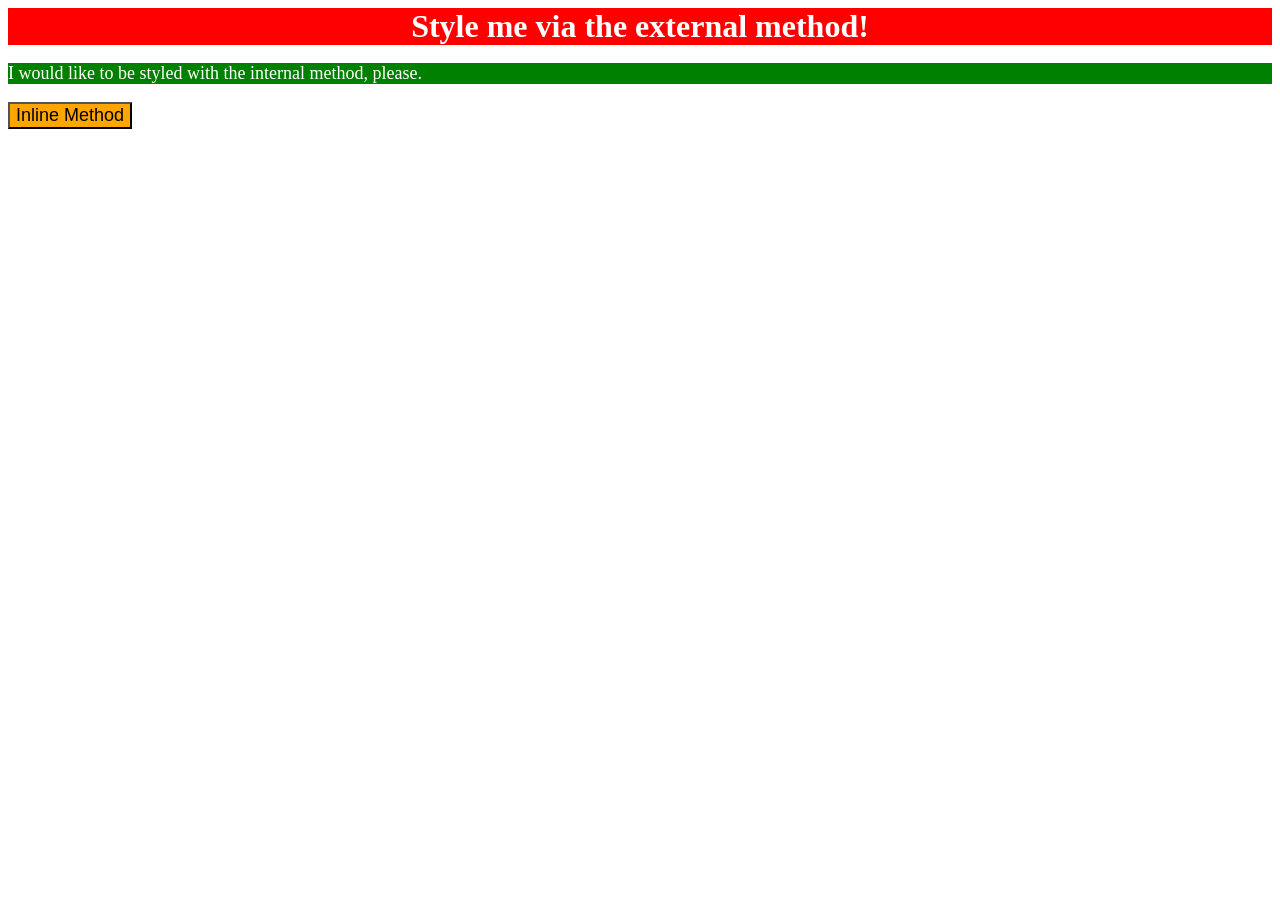
<file: foundations/intro-to-css/01-css-methods/index.html>
<!DOCTYPE html>
<html lang="en">
  <head>

    <meta charset="UTF-8">
    <meta http-equiv="X-UA-Compatible" content="IE=edge">
    <meta name="viewport" content="width=device-width, initial-scale=1.0">

    <title>Methods for Adding CSS</title>

    <link rel="stylesheet" href="style.css">

    <style>
       p{
      background-color: green;
      color: white;
      font-size: 18px;
    }
    </style>
  
  </head>

  <body>
    
    <div>Style me via the external method!</div>
    <p>I would like to be styled with the internal method, please.</p>
    <button style="background-color:orange; font-size:18px;">Inline Method</button>

  </body>
</html>
</file>
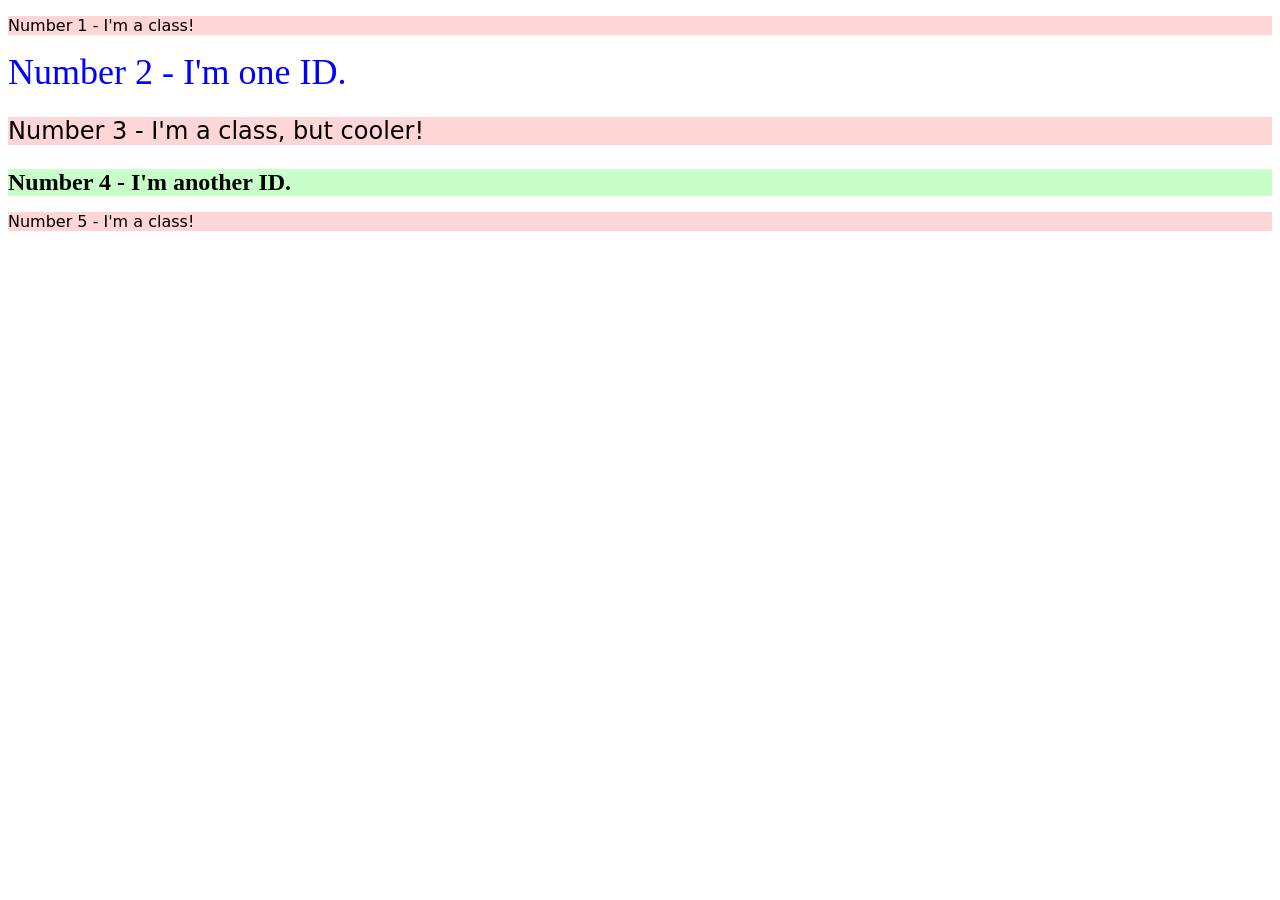
<file: foundations/intro-to-css/02-class-id-selectors/index.html>
<!DOCTYPE html>
<html lang="en">
  <head>
    <meta charset="UTF-8">
    <meta http-equiv="X-UA-Compatible" content="IE=edge">
    <meta name="viewport" content="width=device-width, initial-scale=1.0">
    <title>Class and ID Selectors</title>
    <link rel="stylesheet" href="style.css">
  </head>
  <body>
    <p class="odd">Number 1 - I'm a class!</p>
  <div id="second">Number 2 - I'm one ID.</div>
  <p class="odd third">Number 3 - I'm a class, but cooler!</p>
  <div id="fourth">Number 4 - I'm another ID.</div>
  <p class="odd">Number 5 - I'm a class!</p>
  </body>
</html>
</file>
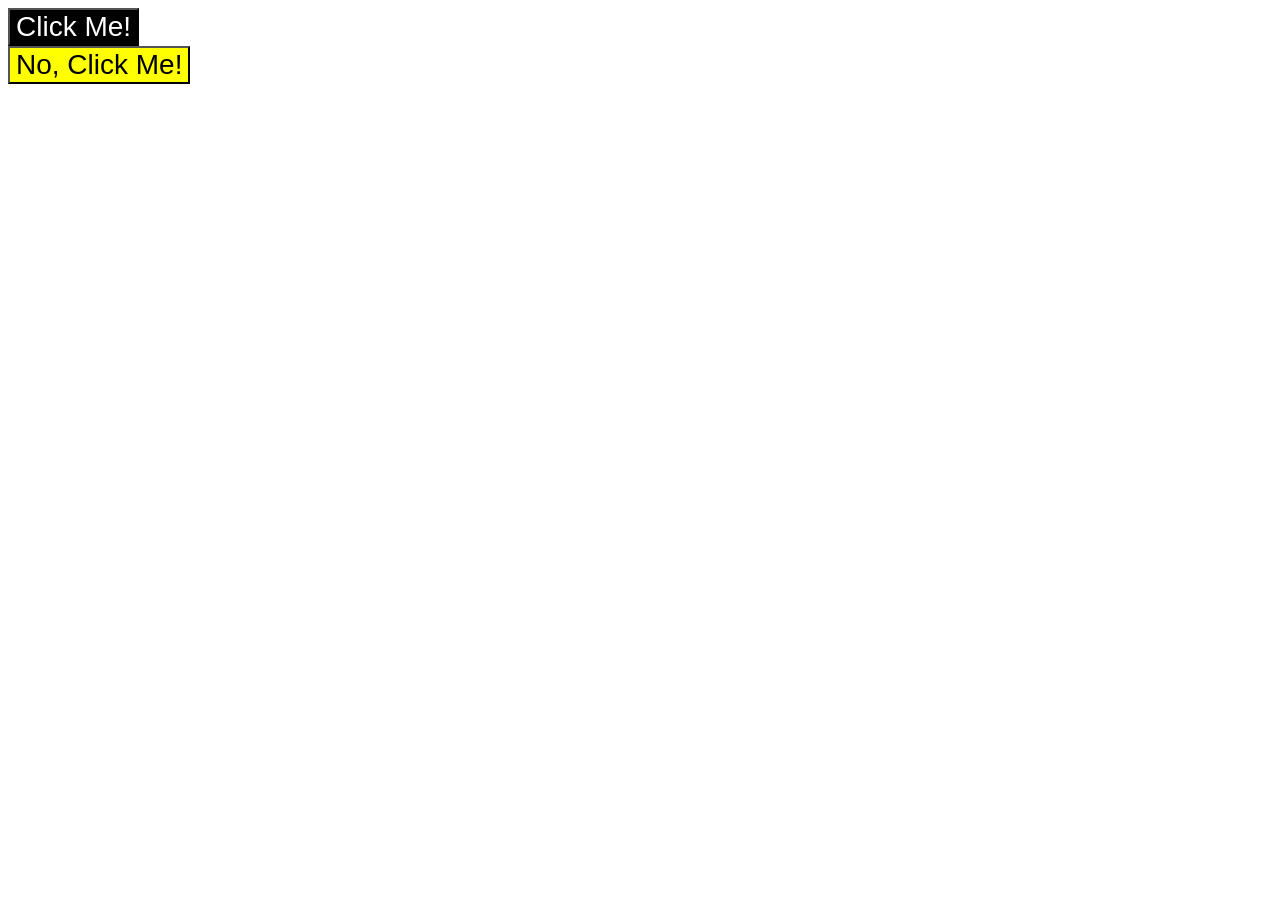
<file: foundations/intro-to-css/03-grouping-selectors/index.html>
<!DOCTYPE html>
<html lang="en">
  <head>
    <meta charset="UTF-8">
    <meta http-equiv="X-UA-Compatible" content="IE=edge">
    <meta name="viewport" content="width=device-width, initial-scale=1.0">
    <title>Grouping Selectors</title>
    <link rel="stylesheet" href="style.css">
  </head>

  <body>
    <div>
  <button class="first">Click Me!</button>
</div>

<div>
  <button class="second">No, Click Me!</button>
</div>
  </body>
</html>
</file>
<file: foundations/intro-to-css/01-css-methods/style.css>
div {
  background-color: red;
  color: white;
  font-size: 32px;
  text-align: center;
  font-weight: bold;
}
</file>
<file: foundations/intro-to-css/02-class-id-selectors/style.css>
.odd {
  background-color: rgb(255, 214, 214);
  font-family: Verdana, "DejaVu Sans", sans-serif;
}

#second {
  color: rgb(0, 0, 255);
  font-size: 36px;
}

.third {
  font-size: 24px;
}

#fourth {
  background-color: rgb(200, 255, 200);
  font-size: 24px;
  font-weight: bold;
}
</file>
<file: foundations/intro-to-css/03-grouping-selectors/style.css>
.first,
.second {
    font-size: 28px;
    font-family: Helvetica, "Times New Roman", sans-serif;
}

.first {
  background-color: black;
  color: white;
}

.second {
  background-color: yellow;
}
</file>
